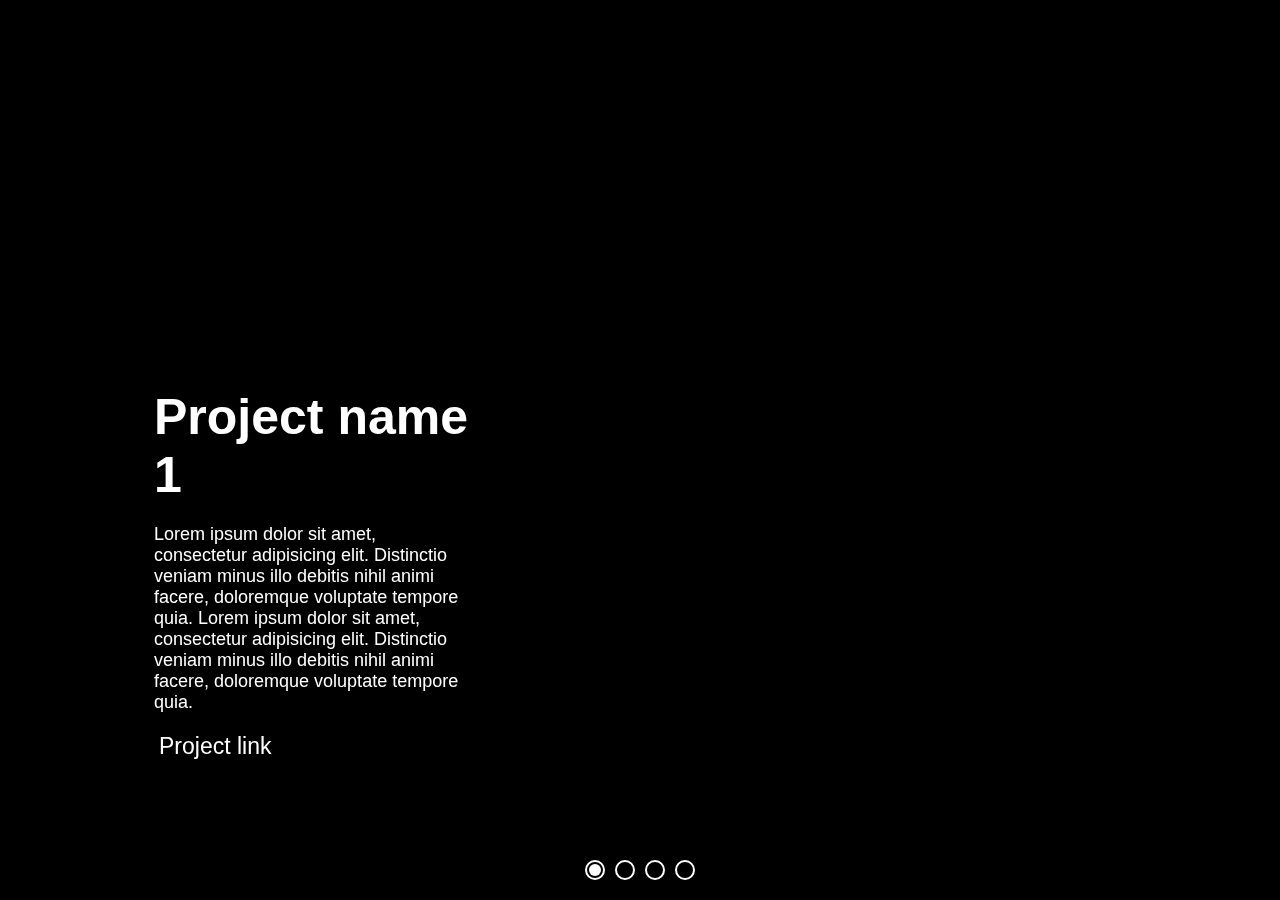
<file: 001/index.html>
<!DOCTYPE html>
<html >
<head>
<meta charset="UTF-8">
<title>Fullscreen drag-slider with parallax</title>
<meta name="viewport" content="width=device-width, initial-scale=1, user-scalable=yes">

<link rel="stylesheet" href="css/style.css">
</head>

<body>

<div class="slider-container">
	<div class="slider-control left inactive"></div>
	<div class="slider-control right"></div>
	<ul class="slider-pagi"></ul>
	<div class="slider">
		<div class="slide slide-0 active">
			<div class="slide__bg"></div>
			<div class="slide__content">
				<!--<svg class="slide__overlay" viewBox="0 0 720 405" preserveAspectRatio="xMaxYMax slice">
					<path class="slide__overlay-path" d="M0,0 150,0 500,405 0,405" />
				</svg>-->
				<div class="slide__text">
					<h2 class="slide__text-heading">Project name 1</h2>
					<p class="slide__text-desc">Lorem ipsum dolor sit amet, consectetur adipisicing elit. Distinctio veniam minus illo debitis nihil animi facere, doloremque voluptate tempore quia. Lorem ipsum dolor sit amet, consectetur adipisicing elit. Distinctio veniam minus illo debitis nihil animi facere, doloremque voluptate tempore quia.</p>
					<a class="slide__text-link">Project link</a>
				</div>
			</div>
		</div>
		<div class="slide slide-1 ">
			<div class="slide__bg"></div>
			<div class="slide__content">
				<!--<svg class="slide__overlay" viewBox="0 0 720 405" preserveAspectRatio="xMaxYMax slice">
					<path class="slide__overlay-path" d="M0,0 150,0 500,405 0,405" />
				</svg>-->
				<div class="slide__text">
					<h2 class="slide__text-heading">Project name 2</h2>
					<p class="slide__text-desc">Lorem ipsum dolor sit amet, consectetur adipisicing elit. Distinctio veniam minus illo debitis nihil animi facere, doloremque voluptate tempore quia. Lorem ipsum dolor sit amet, consectetur adipisicing elit. Distinctio veniam minus illo debitis nihil animi facere, doloremque voluptate tempore quia.</p>
					<a class="slide__text-link">Project link</a>
				</div>
			</div>
		</div>
		<div class="slide slide-2">
			<div class="slide__bg"></div>
			<div class="slide__content">
				<!--<svg class="slide__overlay" viewBox="0 0 720 405" preserveAspectRatio="xMaxYMax slice">
					<path class="slide__overlay-path" d="M0,0 150,0 500,405 0,405" />
				</svg>-->
				<div class="slide__text">
					<h2 class="slide__text-heading">Project name 3</h2>
					<p class="slide__text-desc">Lorem ipsum dolor sit amet, consectetur adipisicing elit. Distinctio veniam minus illo debitis nihil animi facere, doloremque voluptate tempore quia. Lorem ipsum dolor sit amet, consectetur adipisicing elit. Distinctio veniam minus illo debitis nihil animi facere, doloremque voluptate tempore quia.</p>
					<a class="slide__text-link">Project link</a>
				</div>
			</div>
		</div>
		<div class="slide slide-3">
			<div class="slide__bg"></div>
			<div class="slide__content">
				<!--<svg class="slide__overlay" viewBox="0 0 720 405" preserveAspectRatio="xMaxYMax slice">
					<path class="slide__overlay-path" d="M0,0 150,0 500,405 0,405" />
				</svg>-->
				<div class="slide__text">
					<h2 class="slide__text-heading">Project name 4</h2>
					<p class="slide__text-desc">Lorem ipsum dolor sit amet, consectetur adipisicing elit. Distinctio veniam minus illo debitis nihil animi facere, doloremque voluptate tempore quia. Lorem ipsum dolor sit amet, consectetur adipisicing elit. Distinctio veniam minus illo debitis nihil animi facere, doloremque voluptate tempore quia.</p>
					<a class="slide__text-link">Project link</a>
				</div>
			</div>
		</div>
	</div>
</div>


<script type="text/javascript" src="js/jquery-2.1.3.min.js"></script>
<script type="text/javascript" src="js/index.js"></script>


</body>
</html>
</file>
<file: 001/css/style.css>
*, *:before, *:after {
  box-sizing: border-box;
  margin: 0;
  padding: 0;
}

html, body {
  font-size: 62.5%;
  height: 100%;
  overflow: hidden;
}

body {
  background: #000;
}

svg {
  display: block;
  overflow: visible;
}

.slider-container {
  position: relative;
  height: 100%;
  -webkit-user-select: none;
     -moz-user-select: none;
      -ms-user-select: none;
          user-select: none;
  cursor: all-scroll;
}

.slider-control {
  z-index: 2;
  position: absolute;
  top: 0;
  width: 12%;
  height: 100%;
  -webkit-transition: opacity 0.3s;
          transition: opacity 0.3s;
  will-change: opacity;
  opacity: 0;
}
.slider-control.inactive:hover {
  cursor: auto;
}
.slider-control:not(.inactive):hover {
  opacity: 1;
  cursor: pointer;
}
.slider-control.left {
  left: 0;
  background: -webkit-linear-gradient(left, rgba(0, 0, 0, 0.18) 0%, rgba(0, 0, 0, 0) 100%);
  background: linear-gradient(to right, rgba(0, 0, 0, 0.18) 0%, rgba(0, 0, 0, 0) 100%);
}
.slider-control.right {
  right: 0;
  background: -webkit-linear-gradient(left, rgba(0, 0, 0, 0) 0%, rgba(0, 0, 0, 0.18) 100%);
  background: linear-gradient(to right, rgba(0, 0, 0, 0) 0%, rgba(0, 0, 0, 0.18) 100%);
}

.slider-pagi {
  position: absolute;
  z-index: 3;
  left: 50%;
  bottom: 2rem;
  -webkit-transform: translateX(-50%);
      -ms-transform: translateX(-50%);
          transform: translateX(-50%);
  font-size: 0;
  list-style-type: none;
}
.slider-pagi__elem {
  position: relative;
  display: inline-block;
  vertical-align: top;
  width: 2rem;
  height: 2rem;
  margin: 0 0.5rem;
  border-radius: 50%;
  border: 2px solid #fff;
  cursor: pointer;
}
.slider-pagi__elem:before {
  content: "";
  position: absolute;
  left: 50%;
  top: 50%;
  width: 1.2rem;
  height: 1.2rem;
  background: #fff;
  border-radius: 50%;
  -webkit-transition: -webkit-transform 0.3s;
          transition: transform 0.3s;
  -webkit-transform: translate(-50%, -50%) scale(0);
      -ms-transform: translate(-50%, -50%) scale(0);
          transform: translate(-50%, -50%) scale(0);
}
.slider-pagi__elem.active:before, .slider-pagi__elem:hover:before {
  -webkit-transform: translate(-50%, -50%) scale(1);
      -ms-transform: translate(-50%, -50%) scale(1);
          transform: translate(-50%, -50%) scale(1);
}

.slider {
  z-index: 1;
  position: relative;
  height: 100%;
}
.slider.animating {
  -webkit-transition: -webkit-transform 0.5s;
          transition: transform 0.5s;
  will-change: transform;
}
.slider.animating .slide__bg {
  -webkit-transition: -webkit-transform 0.5s;
          transition: transform 0.5s;
  will-change: transform;
}

.slide {
  position: absolute;
  top: 0;
  width: 100%;
  height: 100%;
  overflow: hidden;
}
.slide.active .slide__overlay,
.slide.active .slide__text {
  opacity: 1;
  -webkit-transform: translateX(0);
      -ms-transform: translateX(0);
          transform: translateX(0);
}
.slide__bg {
  position: absolute;
  top: 0;
  left: -50%;
  width: 100%;
  height: 100%;
  background-size: cover;
  will-change: transform;
}
.slide:nth-child(1) {
  left: 0;
}
.slide:nth-child(1) .slide__bg {
  left: 0;
  background-image: url("http://i.imgur.com/1HeKcko.jpg");
}
.slide:nth-child(1) .slide__overlay-path {
  fill: #e99c7e;
}
@media (max-width: 991px) {
  .slide:nth-child(1) .slide__text {
    background-color: rgba(233, 156, 126, 0.8);
  }
}
.slide:nth-child(2) {
  left: 100%;
}
.slide:nth-child(2) .slide__bg {
  left: -50%;
  background-image: url("http://i.imgur.com/YAdjqmQ.jpg");
}
.slide:nth-child(2) .slide__overlay-path {
  fill: #e1ccae;
}
@media (max-width: 991px) {
  .slide:nth-child(2) .slide__text {
    background-color: rgba(225, 204, 174, 0.8);
  }
}
.slide:nth-child(3) {
  left: 200%;
}
.slide:nth-child(3) .slide__bg {
  left: -100%;
  background-image: url("http://i.imgur.com/3pu2X8D.jpg");
}
.slide:nth-child(3) .slide__overlay-path {
  fill: #adc5cd;
}
@media (max-width: 991px) {
  .slide:nth-child(3) .slide__text {
    background-color: rgba(173, 197, 205, 0.8);
  }
}
.slide:nth-child(4) {
  left: 300%;
}
.slide:nth-child(4) .slide__bg {
  left: -150%;
  background-image: url("http://i.imgur.com/njcLNVE.jpg");
}
.slide:nth-child(4) .slide__overlay-path {
  fill: #cbc6c3;
}
@media (max-width: 991px) {
  .slide:nth-child(4) .slide__text {
    background-color: rgba(203, 198, 195, 0.8);
  }
}
.slide__content {
  position: absolute;
  top: 0;
  left: 0;
  width: 100%;
  height: 100%;
}
.slide__overlay {
  position: absolute;
  bottom: 0;
  left: 0;
  height: 100%;
  min-height: 810px;
  -webkit-transition: -webkit-transform 0.5s 0.5s, opacity 0.2s 0.5s;
          transition: transform 0.5s 0.5s, opacity 0.2s 0.5s;
  will-change: transform, opacity;
  -webkit-transform: translate3d(-20%, 0, 0);
          transform: translate3d(-20%, 0, 0);
  opacity: 0;
}
@media (max-width: 991px) {
  .slide__overlay {
    display: none;
  }
}
.slide__overlay path {
  opacity: 0.8;
}
.slide__text {
  position: absolute;
  width: 25%;
  bottom: 15%;
  left: 12%;
  color: #fff;
  -webkit-transition: -webkit-transform 0.5s 0.8s, opacity 0.5s 0.8s;
          transition: transform 0.5s 0.8s, opacity 0.5s 0.8s;
  will-change: transform, opacity;
  -webkit-transform: translateY(-50%);
      -ms-transform: translateY(-50%);
          transform: translateY(-50%);
  opacity: 0;
}
@media (max-width: 991px) {
  .slide__text {
    left: 0;
    bottom: 0;
    width: 100%;
    height: 20rem;
    text-align: center;
    -webkit-transform: translateY(50%);
        -ms-transform: translateY(50%);
            transform: translateY(50%);
    -webkit-transition: -webkit-transform 0.5s 0.5s, opacity 0.5s 0.5s;
            transition: transform 0.5s 0.5s, opacity 0.5s 0.5s;
    padding: 0 1rem;
  }
}
.slide__text-heading {
  font-family: "Polar", Helvetica, Arial, sans-serif;
  font-size: 5rem;
  margin-bottom: 2rem;
}
@media (max-width: 991px) {
  .slide__text-heading {
    line-height: 20rem;
    font-size: 3.5rem;
  }
}
.slide__text-desc {
  font-family: "Open Sans", Helvetica, Arial, sans-serif;
  font-size: 1.8rem;
  margin-bottom: 1.5rem;
}
@media (max-width: 991px) {
  .slide__text-desc {
    display: none;
  }
}
.slide__text-link {
  z-index: 5;
  display: inline-block;
  position: relative;
  padding: 0.5rem;
  cursor: pointer;
  font-family: "Open Sans", Helvetica, Arial, sans-serif;
  font-size: 2.3rem;
  -webkit-perspective: 1000px;
          perspective: 1000px;
}
@media (max-width: 991px) {
  .slide__text-link {
    display: none;
  }
}
.slide__text-link:before {
  z-index: -1;
  content: "";
  position: absolute;
  top: 0;
  left: 0;
  width: 100%;
  height: 100%;
  background: #000;
  -webkit-transform-origin: 50% 100%;
      -ms-transform-origin: 50% 100%;
          transform-origin: 50% 100%;
  -webkit-transform: rotateX(-85deg);
          transform: rotateX(-85deg);
  -webkit-transition: -webkit-transform 0.3s;
          transition: transform 0.3s;
  will-change: transform;
}
.slide__text-link:hover:before {
  -webkit-transform: rotateX(0);
          transform: rotateX(0);
}
</file>
